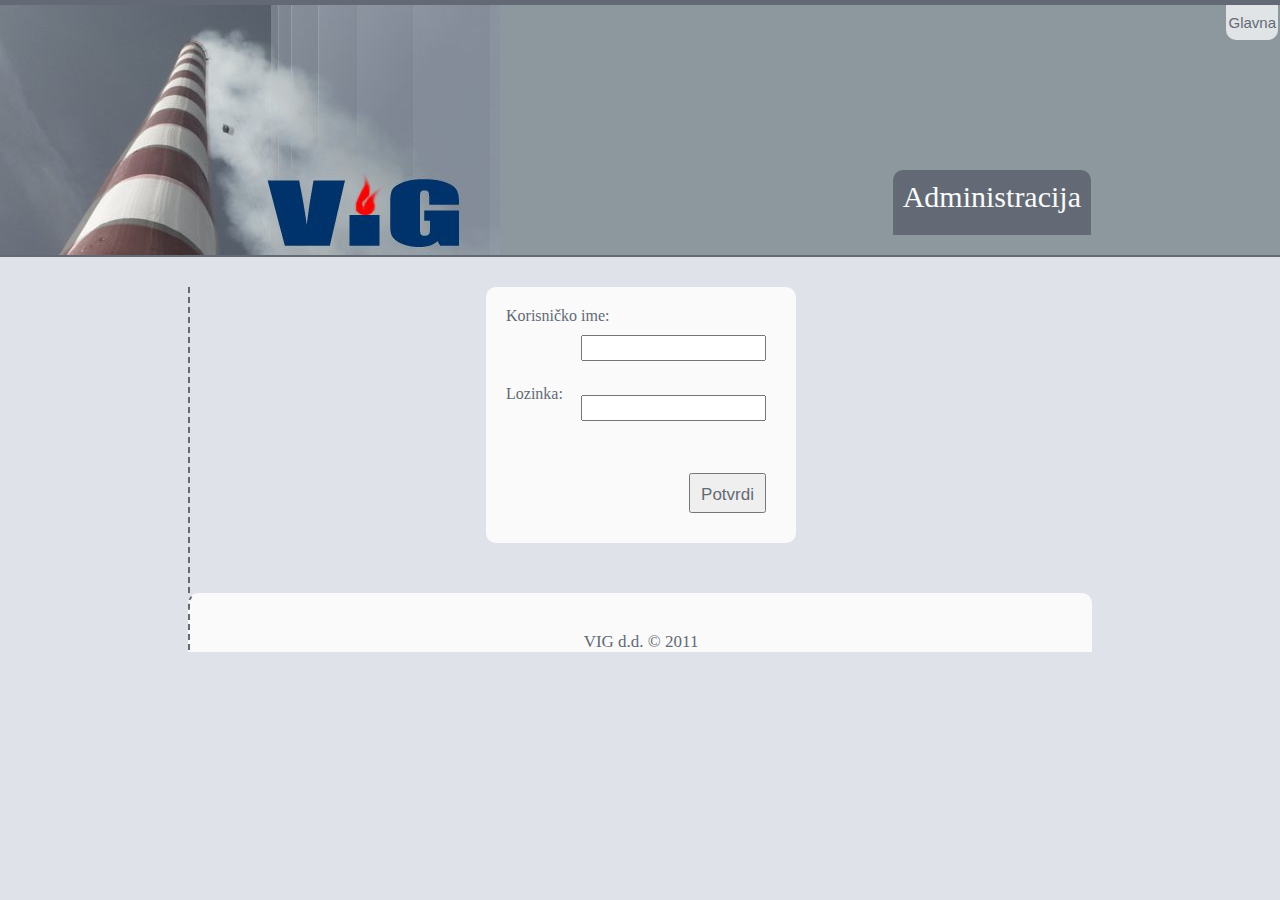
<file: admin/index.html>
﻿
<!DOCTYPE html PUBLIC "-//W3C//DTD XHTML 1.0 Transitional//EN" "http://www.w3.org/TR/xhtml1/DTD/xhtml1-transitional.dtd">
<html xmlns="http://www.w3.org/1999/xhtml">
<head>
<meta http-equiv="Content-Type" content="text/html;charset=utf-8" />
<title>VIG d.d. Administracija</title>
<link rel="stylesheet" type="text/css" href="../css/style.css" />
<script type="text/javascript" src="../js/jQuery/jquery-1.5.2.min.js"></script>
<script type="text/javascript" src="../js/jQuery/jquery.form.js"></script>
<script type="text/javascript" src="../js/jQuery/jquery.cookie.js"></script>
<script type="text/javascript" src="../js/functions/admin.js"></script>
<script type="text/javascript" src="../js/handlers/auto_check.js"></script>

</head>
<body>
    <div id="screen">
    </div>
    <div id="undermenu">
    </div>
    <div id="headcont">
        <div id="header">
            <div id="languagebar">
                <button onclick="openlinkmain()">Glavna</button>
            </div>
            <div id="title">
                Administracija
            </div>
            <div id="menu"></div>
        </div>
        </div>
    <div id="container" onmouseover="dropdown_destroy()">
        
        <div id="main">
            <div id="box4">
                <div id="inputhold">
                Korisničko ime:
                <input id="username"></input>
                </div>
                <br>
                <div id="inputhold">
                Lozinka:
                <input id="password" type=password></input>
                </div>
                <br>
                <button id="login_butt" onclick="login_ajax()">Potvrdi</button>
                <div id="resp1"></div>
            </div>
        </div>
    </div>
    <div id="footer">
            <p>VIG d.d. &copy 2011</p>
    </div>
</body>
</html>
</file>
<file: css/style.css>
body {
    margin:0px;
    padding:0px;

 background-color: #e0e2e9;
    color:#636a75;
}

h1 {
    color:#636a75;
    font-size: 25px;
}

input{
    height: 20px;
    margin: 10px;
    float: right;
    color:#636a75;
}

#inputhold {
    height: 60px;
}

a {
    color: #636a75;
}



img {
    -webkit-border-radius: 10px;
    -moz-border-radius: 10px;
    border: 3px solid #636a75;
    margin-left: auto;
    margin-right: auto;
}

#imgleft {
    float: left;
    margin: 15px;
    -webkit-border-radius: 10px;
    -moz-border-radius: 10px;
}

#imgright {
    float: right;
    margin: 15px;
    -webkit-border-radius: 10px;
    -moz-border-radius: 10px;
    
}

#imgcenter {
    width: 100%;
    text-align: center;
    -webkit-border-radius: 10px;
    -moz-border-radius: 10px;
}

iframe {
    -webkit-border-radius: 10px;
    -moz-border-radius: 10px;
    border: 3px solid #636a75;
    float: left;
}

textarea {
    height: 300px;
    margin: 10px;
    width:590px;
    float: right;
    color:#636a75;
    border: 0px;
    border-style: inset;
    border-width: 2px;
    margin-left: 35px;
}


button {
    height: 40px;
    margin: 10px;
    float: right;
    color:#636a75;
    font-size: 17px;
    padding: 10px;
}

button a {
    text-decoration: none;
    color: #636a75;
}

#del button {
    background: red;
    color: #fff;
    -webkit-border-radius: 10px;
    -moz-border-radius: 10px;
    border: 2px solid #fff;
    
}

#del button:active {
    border: 3px solid #fff;
}

p {
    color:#636a75;
    font-size: 17px;
}

hr {
    border: 2px dashed #fff;
}

#screen {
    visibility: hidden;
    position: absolute;
    height: 100%;
    width: 100%;
    background: url(../images/design/screenbg.png);
}

#screen button {
    float: left;
}

#login {
    width: 200px;
}

#container {
    margin-left: auto;
    margin-right: auto;
    width: 904px;
    height: auto;

}

#headcont {
    height:250px;
    width: 100%;
    border-top: 5px solid #636a75;
    border-bottom: 2px solid #636a75;
    background: url(../images/design/chimney.jpg);
         background-color: #8c979e;
    background-repeat: no-repeat;
       

}

#header {
    height: 100px;
    
/*    background: url(../images/design/logohead.png);*/
    background-repeat: no-repeat;
    margin-left: auto;
    margin-right: auto;
    width: 902px;
}


#headerabs img {
    height: 100px;
    border: 0px;
}

#languagebar {
    
    width: auto;
    height: 40px;
    float: right;
    position: absolute;
    right: 0px;
}

#languagebar button {
    background-color: transparent;
    float: left;
    width: auto;
    font-size: 15px;
    padding: 2px;
    background-image:url(../images/design/allbg.png);
    border: 0px;
    color: #636a75;
    height: 35px;
    margin: 2px;
    margin-top: 0px;
     -webkit-border-bottom-left-radius: 10px;
    -moz-border-radius-bottomleft: 10px;
    -webkit-border-bottom-right-radius: 10px;
    -moz-border-radius-bottomright: 10px;
    
}

#languagebar button:hover {
    background: #636a75;
    border: 0px;
    color: #fff;
}

#title {
    margin-top: 165px;
    padding: 10px;
    width: auto;
    float: right;
    font-size: 30px;
    text-align: center;
    color:#fafafa;
    background: #636a75;
    float: right;
    height: 45px;
    -moz-box-shadow: 0px 0px 0px #ececec;
    -webkit-box-shadow: 0px 0px 0px #ececec;
    -webkit-border-top-left-radius: 10px;
    -moz-border-radius-topleft: 10px;
    -webkit-border-top-right-radius: 10px;
    -moz-border-radius-topright: 10px;
}

#menu {
    height: 20px;
    overflow: visible;
    margin-left: auto;
    margin-right: auto;
    -webkit-border-radius: 10px;
    -moz-border-radius: 10px;
}

#menu a {
    width:auto;
    padding: 10px;
    margin: 8px;
    margin-left:2px;
    margin-top: 0px;
    margin-bottom: 0px;
    float: left;
    height: 20px;
    background-image:url(../images/design/allbg.png);
    color: #636a75;
    text-decoration: none;
    text-align: center;
    font-size: 20px;

  -webkit-border-bottom-left-radius: 10px;
    -moz-border-radius-bottomleft: 10px;
    -webkit-border-bottom-right-radius: 10px;
    -moz-border-radius-bottomright: 10px;

    
}


#menu a:hover {
    background:#636a75;
    color: #fff;
}

#undermenu {
    position: absolute;
    width: 70px;
    height: auto;
    margin-top: 40px;
    visibility: hidden;
   

    
}


#undermenu a {
    width:140px;
    padding: 10px;
    margin: 8px;
    margin-left:2px;
    margin-top: 0px;
     margin-bottom: 0px;
    float: left;
    height: auto;
    background-image:url(../images/design/allbg.png);
    color: #636a75;
    text-decoration: none;
    text-align: center;
    font-size: 20px;
  
}

#undermenu a:last-child {
    -webkit-border-bottom-left-radius: 10px;
    -moz-border-radius-bottomleft: 10px;
    -webkit-border-bottom-right-radius: 10px;
    -moz-border-radius-bottomright: 10px;
}

#undermenu a:first-child {
    -webkit-border-top-left-radius: 10px;
    -moz-border-radius-topleft: 10px;
    -webkit-border-top-right-radius: 10px;
    -moz-border-radius-topright: 10px;
}

#undermenu a:hover {
    background:#636a75;
    color: #fff;
}



#main {
    height: auto;
    width: 902px;
    padding-bottom: 20px;
    background:#E0E2E9;
    border-left: 2px dashed #636a75;
    
}

#box1, #box0 {
    width: 862px;
    padding: 20px;
    margin-left: auto;
    margin-right: auto;
    margin-top: 2px;
    height: auto;
    background: #fafafa;
    

}

#box1 {
    -webkit-border-radius: 10px;
    -moz-border-radius: 10px;
}

#postinput {
    height:100%;
    width: 640px;
    margin-left:auto;
    margin-right:auto;
    margin-bottom: 50px;
}

#postinput input {
    width: 590px;
}

#postinput p {
    margin:0px;
}


#box2, #box3, #box4, #box5 {
    margin-top: 30px;
    padding: 20px;
    float: left;
    width: 396px;
    height: 250px;
    background: #fafafa;
    -webkit-border-radius: 10px;
    -moz-border-radius: 10px;
    overflow: hidden;
}

#box2 {
   margin-right: 30px; 
}

#box4 {
    float: none;
    margin-left: auto;
    margin-right:auto;
    width: 270px;
    margin-bottom:30px;
    height: auto;
}

#box5 {
    float: none;
    margin-left: auto;
    margin-right:auto;
    width: 240px;
    height: 100px;
    margin-bottom:30px;
}

#boxcont {
    height:340px;
}

#buttonholder {
    width: 600px;
    margin-left: auto;
    margin-right: auto;
    height: 100px;
}

#listel {
    width: 70%;
    height: 80px;
    background: #636a75;
    color: #fff;
    padding: 10px;
    margin: 10px;
    -webkit-border-radius: 10px;
    -moz-border-radius: 10px;
    border: 2px solid #fff;
}

#listel a {
    color: #fff;
}

#listel button {
    float: right;
}

#footer {
    background: #fafafa;
    border-left: 2px dashed  #636a75;
    border-top: 2px dashed  #fafafa;
    padding-top: 20px;
    height: auto;
    width: 902px;
    text-align: center;
    margin-left: auto;
    margin-right: auto;
        -webkit-border-top-left-radius: 10px;
    -moz-border-radius-topleft: 10px;
    -webkit-border-top-right-radius: 10px;
    -moz-border-radius-topright: 10px;

}

#footer iframe {
    float: none;
}
</file>
